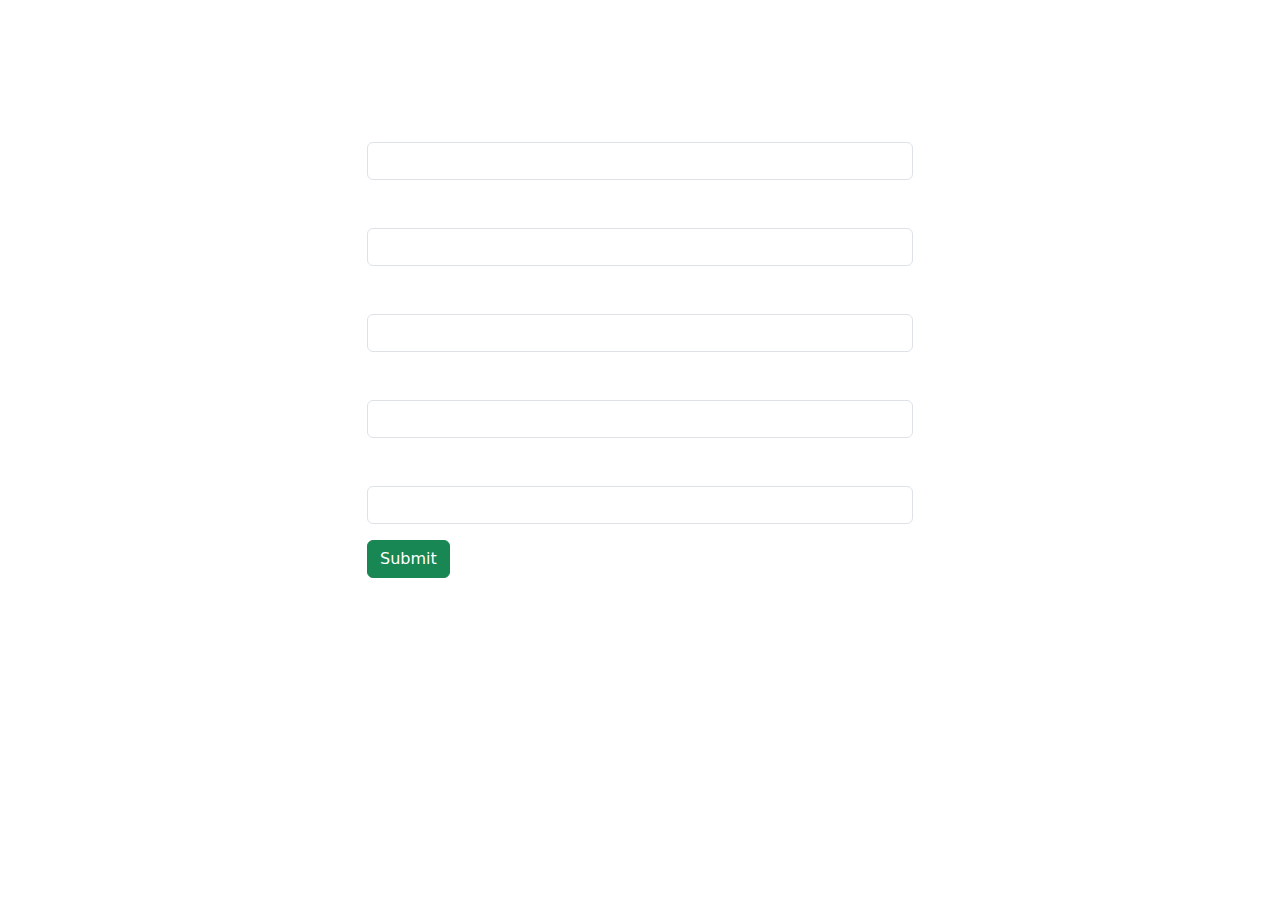
<file: Bootstrap - Registration page/index.html>
<!DOCTYPE html>
<html lang="en">

<head>
    <meta charset="UTF-8">
    <meta name="viewport" content="width=device-width, initial-scale=1.0">
    <title>Registration Form</title>
    <link href="https://cdn.jsdelivr.net/npm/bootstrap@5.3.2/dist/css/bootstrap.min.css" rel="stylesheet">
    <link rel="stylesheet" href="style.css">
</head>

<body>
    <div class="container-fluid registration-bg">
        <div class="container">
            <h2 class="text-center mt-5 mb-4">Registration Form</h2>
            <div class="row justify-content-center">
                <div class="col-md-6">
                    <form id="registrationForm">
                        <div class="mb-3">
                            <label for="firstName" class="form-label">First Name</label>
                            <input type="text" class="form-control" id="firstName" name="firstName" required>
                        </div>
                        <div class="mb-3">
                            <label for="lastName" class="form-label">Last Name</label>
                            <input type="text" class="form-control" id="lastName" name="lastName" required>
                        </div>
                        <div class="mb-3">
                            <label for="email" class="form-label">Email</label>
                            <input type="email" class="form-control" id="email" name="email" required>
                        </div>
                        <div class="mb-3">
                            <label for="address" class="form-label">Address</label>
                            <input type="text" class="form-control" id="address" name="address" required>
                        </div>
                        <div class="mb-3">
                            <label for="phoneNumber" class="form-label">Phone Number</label>
                            <input type="tel" class="form-control" id="phoneNumber" name="phoneNumber" required>
                        </div>
                        <button type="submit" class="btn btn-success btn-block">Submit</button>
                    </form>
                </div>
            </div>
        </div>
    </div>

    <script src="https://cdn.jsdelivr.net/npm/@popperjs/core@2.11.6/dist/umd/popper.min.js"></script>
    <script src="https://cdn.jsdelivr.net/npm/bootstrap@5.3.2/dist/js/bootstrap.min.js"></script>
</body>

</html>
</file>
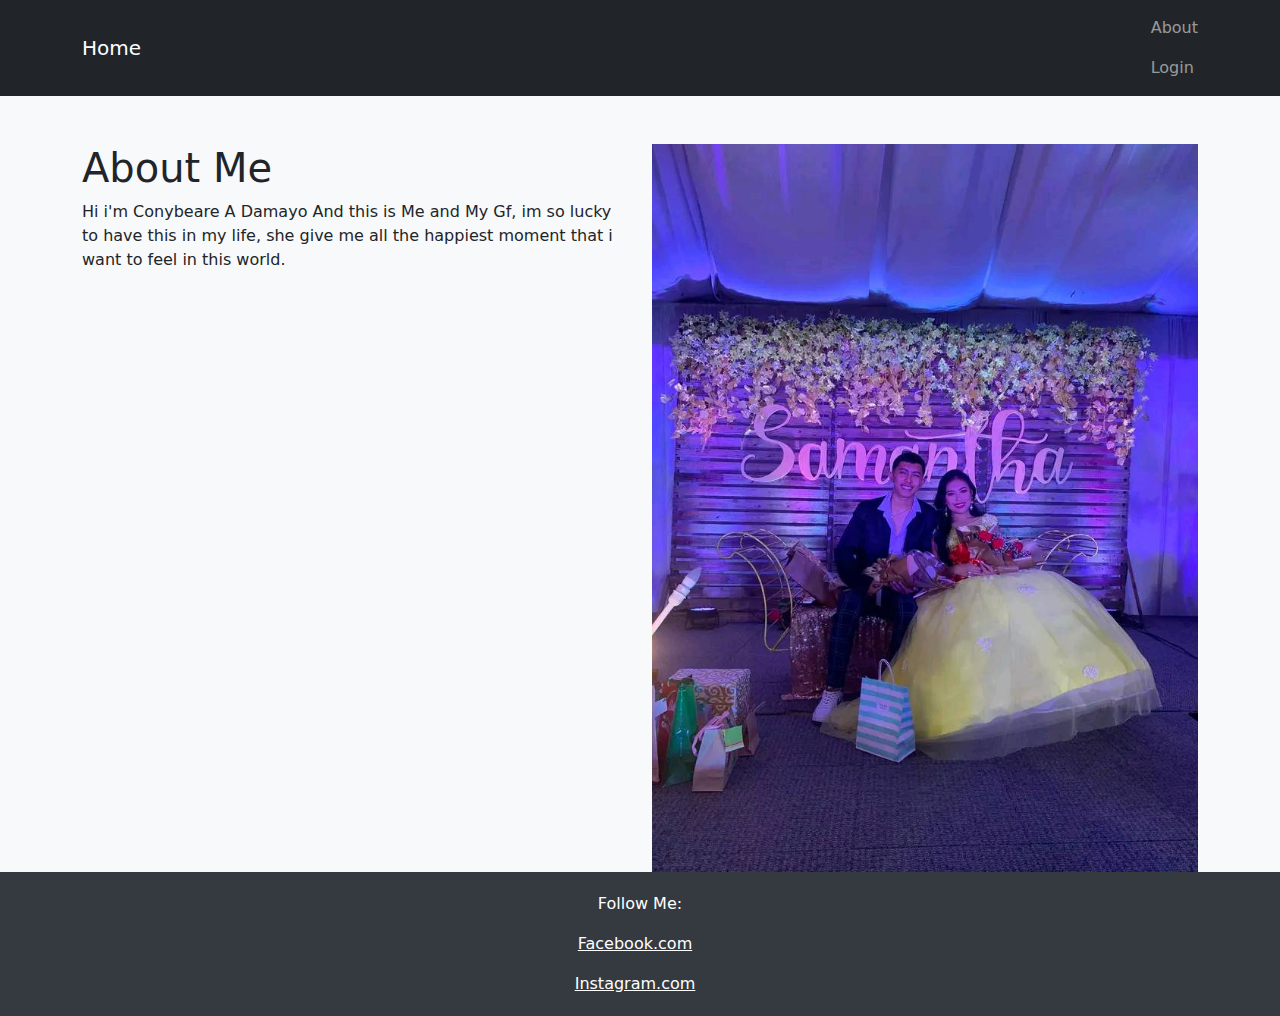
<file: Bootstrap homepage/index.html>
<!DOCTYPE html>
<html lang="en">

<head>
    <meta charset="UTF-8">
    <meta name="viewport" content="width=device-width, initial-scale=1.0">
    <title>My Personalized Homepage</title>
    <link href="https://cdn.jsdelivr.net/npm/bootstrap@5.3.3/dist/css/bootstrap.min.css" rel="stylesheet">
    <link rel="stylesheet" href="style.css">
</head>

<body>
    <header class="navbar navbar-dark bg-dark">
        <div class="container">
            <a class="navbar-brand" href="#">Home</a>
            <ul class="navbar-nav">
                <li class="nav-item">
                    <a class="nav-link" href="#">About</a>
                </li>
                <li class="nav-item">
                    <a class="nav-link" href="#">Login</a>
                </li>
            </ul>
        </div>
    </header>

    <div class="container mt-5">
        <div class="row">
            <div class="col-md-6">
                <h1>About Me</h1>
                <p>Hi i'm Conybeare A Damayo And this is Me and My Gf, im so lucky to have this in my life, she give me all the happiest moment that i want to feel in this world.</p>
            </div>
            <div class="col-md-6">
                <img src="conybeare.jpg" alt="Placeholder Image" class="img-fluid">
            </div>
        </div>
    </div>
    <footer class="footer">
        <div class="container text-center">
            <p>Follow Me:</p>
            <a href="https://web.facebook.com/conybeare.damayo.1/">Facebook.com</a>
            </p>
            <a href="https://www.instagram.com/conybearedamayo/">Instagram.com</a>
        </div>
    </footer>
    <script src="https://cdn.jsdelivr.net/npm/@popperjs/core@2.11.6/dist/umd/popper.min.js"></script>
    <script src="https://cdn.jsdelivr.net/npm/bootstrap@5.3.3/dist/js/bootstrap.min.js"></script>
</body>

</html>
</file>
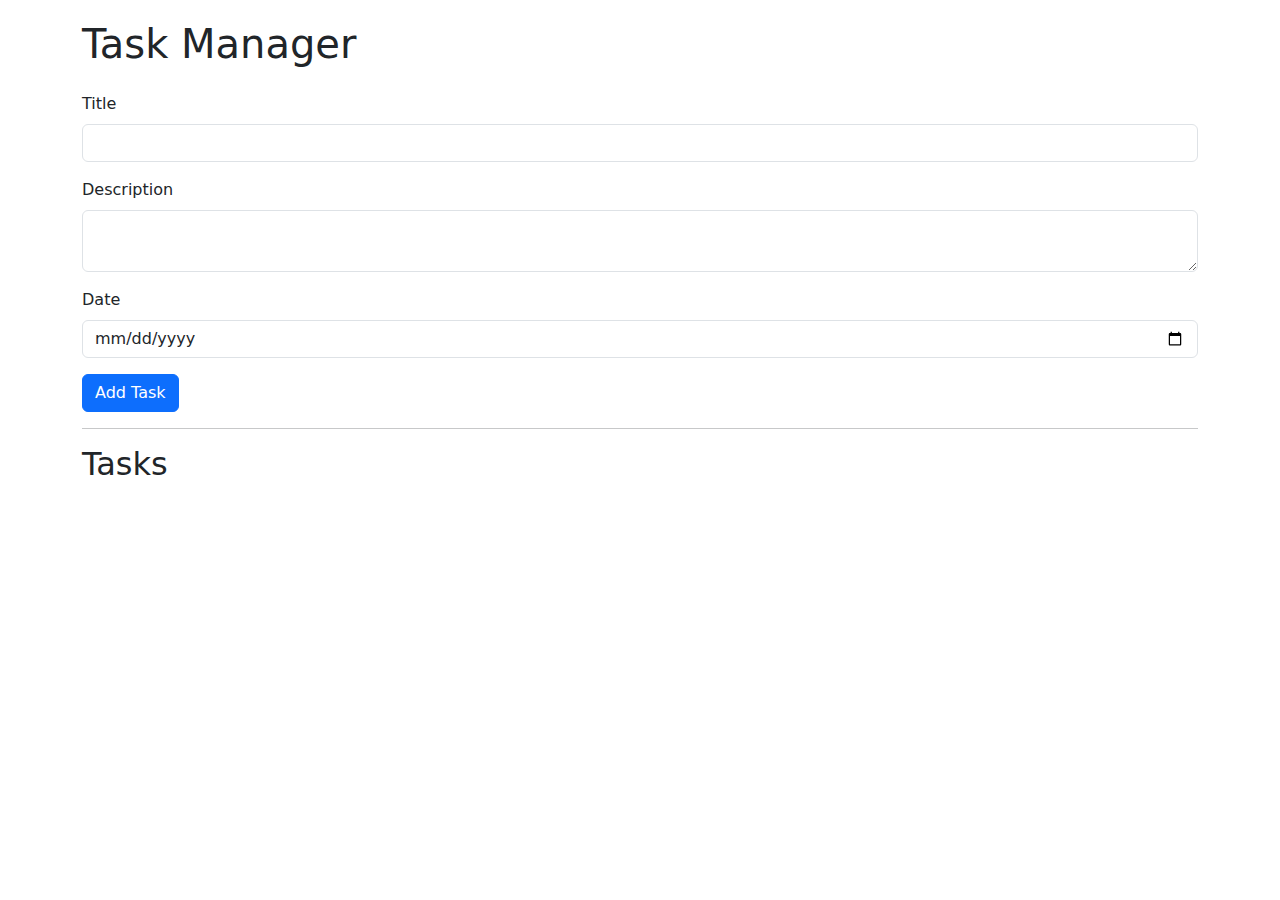
<file: Build a Single-Page To-Do List Application/index.html>
<!DOCTYPE html>
<html lang="en">
<head>
  <meta charset="UTF-8">
  <meta name="viewport" content="width=device-width, initial-scale=1.0">
  <title>Task Manager</title>
  <link href="https://cdn.jsdelivr.net/npm/bootstrap@5.3.3/dist/css/bootstrap.min.css" rel="stylesheet" integrity="sha384-QWTKZyjpPEjISv5WaRU9OFeRpok6YctnYmDr5pNlyT2bRjXh0JMhjY6hW+ALEwIH" crossorigin="anonymous">
  <style>
    body {
      padding: 20px;
    }
  </style>
</head>
<body>
  <div class="container">
    <h1 class="mb-4">Task Manager</h1>
    <div class="mb-3">
      <label for="title" class="form-label">Title</label>
      <input type="text" class="form-control" id="title">
    </div>
    <div class="mb-3">
      <label for="description" class="form-label">Description</label>
      <textarea class="form-control" id="description"></textarea>
    </div>
    <div class="mb-3">
      <label for="date" class="form-label">Date</label>
      <input type="date" class="form-control" id="date">
    </div>
    <button class="btn btn-primary" onclick="addTask()">Add Task</button>

    <hr>

    <h2>Tasks</h2>
    <ul id="task-list" class="list-group">
    </ul>
  </div>

  <script>
    let tasks = [];

    function addTask() {
      const title = document.getElementById('title').value;
      const description = document.getElementById('description').value;
      const date = document.getElementById('date').value;

      if (title && description && date) {
        const task = { title, description, date };
        tasks.push(task);
        renderTasks();
        document.getElementById('title').value = '';
        document.getElementById('description').value = '';
        document.getElementById('date').value = '';
      } else {
        alert('Please fill in all fields.');
      }
    }

    function deleteTask(index) {
    tasks.splice(index, 1);
     renderTasks();
    }

    function renderTasks() {
      const taskList = document.getElementById('task-list');
      taskList.innerHTML = '';
      tasks.forEach((task, index) => {
      const listItem = document.createElement('li');
       listItem.className = 'list-group-item';
       listItem.innerHTML = `
          <h5>${task.title}</h5>
          <p>${task.description}</p>
          <p><strong>Date:</strong> ${task.date}</p>
          <button class="btn btn-danger" onclick="deleteTask(${index})">Delete</button>
        `;
        taskList.appendChild(listItem);
      });
    }
  </script>
<script src="https://cdn.jsdelivr.net/npm/bootstrap@5.3.3/dist/js/bootstrap.bundle.min.js" integrity="sha384-YvpcrYf0tY3lHB60NNkmXc5s9fDVZLESaAA55NDzOxhy9GkcIdslK1eN7N6jIeHz" crossorigin="anonymous"></script>
</body>
</html>
</file>
<file: Bootstrap - Registration page/style.css>
body {
    color: white
}

body {
    background-image: url(https://media.giphy.com/media/U3qYN8S0j3bpK/giphy.gif)
}
</file>
<file: Bootstrap homepage/style.css>
body {
    background-color: #f8f9fa;
}

.footer {
    background-color: #343a40;
    color: #fff;
    padding: 20px 0;
}

.footer a {
    color: #fff;
    margin-right: 10px;
}
</file>
